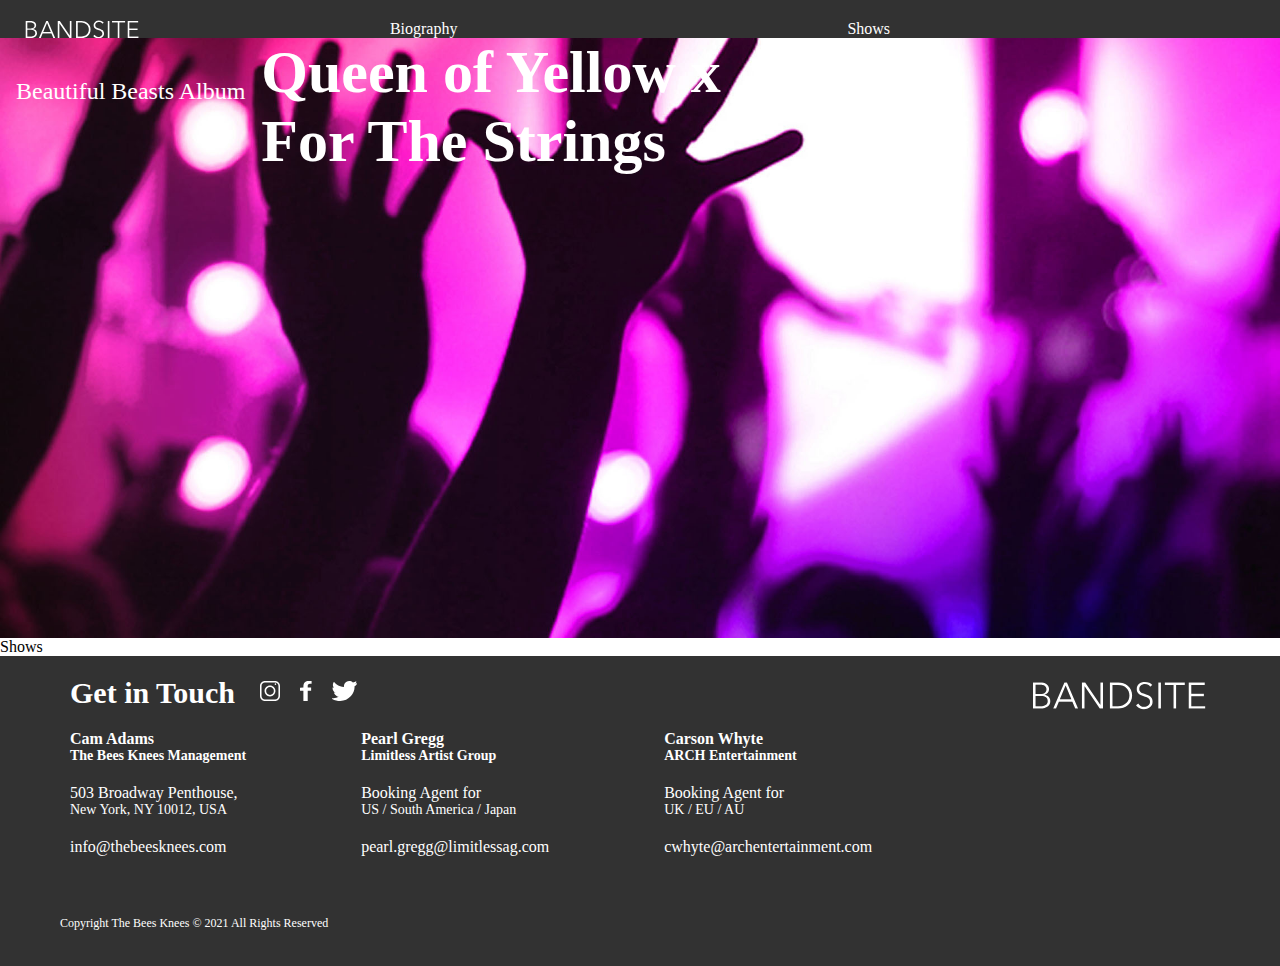
<file: shows.html>
<!DOCTYPE html>
<html lang="en">
<head>
    <meta charset="UTF-8">
    <meta name="viewport" content="width=device-width, initial-scale=1.0">
    <title>The Bees Knees - Shows</title>
    <link rel="stylesheet" href="./styles/shows.css">
</head>
<body>
    <nav class="navbar">
        <div class="navbar-logo__container"><a href="./index.html"><img class="navbar-logo" src="./assets/logo/Logo-bandsite.svg"></a></div>
        <div class="navbar-pages__cotainer">
            <ul class="navbar-pages">
                <li><a href="./index.html">Biography</a></li>
                <li><a href="./shows.html">Shows</a></li>
            </ul>
        </div>    
    </nav>

    <section class="shows">
        <div class="shows-header__image">
            <p class="shows-header__image--subText">Beautiful Beasts Album</p>
            <p class="shows-header__image--text">Queen of Yellow x For The Strings</p>
        </div>
    <div class="shows__container">
        <p class="shows__header">Shows</p>
        <div class="shows__container--item"></div>
        <div class="shows__container--item"></div>
        <div class="shows__container--item"></div>
        <div class="shows__container--item"></div>
        <div class="shows__container--item"></div>
        <div class="shows__container--item"></div>
    </div>
        
    </section>
    <section class="contact-info">
        <p class="contact-info__title">Get in Touch</p> 
        <div class="contact-info__container">
            <div class="contact-info__title-a"> <a href="https://www.instagram.com/"> <img src="./assets/icons/svg/Icon-instagram.svg"></a></div>
            <div class="contact-info__title-b"> <a href="https://www.facebook.com/"> <img src="./assets/icons/svg/Icon-facebook.svg"></a></div>
            <div class="contact-info__title-c"> <a href="https://twitter.com/"> <img src="./assets/icons/svg/Icon-twitter.svg"></a></div>
            <div class="contact-info__logo"><img src="./assets/logo/Logo-bandsite.svg"></div>
        </div>
        <div class="contact-info__contacts">
            <div class="contact-info__contact">
                <p class="contact-info__contact--mod4">Cam Adams</p>
                <p class="contact-info__contact--mod contact-info__contact--mod4">The Bees Knees Management</p>
                <p>503 Broadway Penthouse,</p>
                <p class="contact-info__contact--mod">New York, NY 10012, USA</p>
                <p class="contact-info__contact--mod2">info@thebeesknees.com</p>
            </div>
            <div class="contact-info__contact">
                <p class="contact-info__contact--mod4">Pearl Gregg</p>
                <p class="contact-info__contact--mod contact-info__contact--mod4">Limitless Artist Group</p>
                <p>Booking Agent for</p>
                <p class="contact-info__contact--mod">US / South America / Japan</p>
                <p class="contact-info__contact--mod2">pearl.gregg@limitlessag.com</p>
            </div>
            <div class="contact-info__contact">
                <p class="contact-info__contact--mod4">Carson Whyte</p>
                <p class="contact-info__contact--mod contact-info__contact--mod4">ARCH Entertainment</p>
                <p>Booking Agent for</p>
                <p class="contact-info__contact--mod">UK / EU / AU</p>
                <p class="contact-info__contact--mod3">cwhyte@archentertainment.com</p>
            </div>
        </div>
    </section> 
    <footer class="additional-info">
        <div class="additional-info__container">
        <p class="additional-info--mod">Copyright The Bees Knees © 2021 All Rights Reserved</p>
        </div>
    </footer>   
</body>
</html>
</file>
<file: styles/shows.css>
@font-face {
  font-family: "Avenir", Arial, Helvetica, sans-serif;
  src: url(/assets/fonts/AvenirNextLTPro-Regular.otf);
}
@font-face {
  font-family: "Avenir", Arial, Helvetica, sans-serif;
  src: url(/assets/fonts/AvenirNextLTPro-Bold.otf);
  font-weight: 700;
}
@font-face {
  font-family: "Avenir", Arial, Helvetica, sans-serif;
  src: url(/assets/fonts/AvenirNextLTPro-Demi.otf);
  font-weight: 600;
}
* {
  margin: 0;
  font-family: Avenir;
}

a {
  font: inherit;
  color: #FFFFFF;
  text-decoration: none;
}

.navbar {
  background-color: #323232;
  color: #FFFFFF;
}
.navbar-logo__container {
  display: flex;
  justify-content: center;
  width: 100%;
}
@media (min-width: 768px) {
  .navbar-logo__container {
    justify-content: left;
    padding-left: 25px;
    padding-top: 20px;
  }
}

.navbar-pages {
  display: flex;
  justify-content: space-evenly;
  padding-left: 0%;
}

@media (min-width: 768px) {
  .navbar-logo {
    position: absolute;
  }
}

li {
  list-style-type: none;
}

li:hover {
  text-decoration: underline;
}

.shows {
  min-width: 320px;
}
.shows-header__image {
  background: url(/assets/images/hero-shows.jpg);
  position: relative;
  background-size: cover;
  background-repeat: no-repeat;
  background-position: center;
  margin-bottom: 0px;
  height: 320px;
}
@media (min-width: 768px) {
  .shows-header__image {
    height: 450px;
  }
}
@media (min-width: 1280px) {
  .shows-header__image {
    display: flex;
    height: 37.5rem;
  }
}
.shows-header__image--text {
  padding-left: 16px;
  position: relative;
  color: #FFFFFF;
  font-weight: 600;
  font-size: 24px;
}
@media (min-width: 768px) {
  .shows-header__image--text {
    font-size: 60px;
    width: 550px;
  }
}
.shows-list {
  margin-left: 15px;
}
.shows-header__text-container {
  width: 15.625rem;
}
@media (min-width: 768px) {
  .shows-header__text-container {
    padding-left: 0.9375rem;
    width: 18.75rem;
  }
}
@media (min-width: 1280px) {
  .shows-header__text-container {
    padding-top: 6.25rem;
    padding-left: 5.625rem;
  }
}
.shows-list__headerText {
  font-size: 24px;
  font-weight: 700;
  margin-top: 30px;
  margin-bottom: 30px;
  margin-left: 15px;
}
.shows-header__image--subText {
  color: #FFFFFF;
  font-size: 14px;
  padding-top: 40px;
  padding-left: 16px;
}
@media (min-width: 768px) {
  .shows-header__image--subText {
    font-size: 24px;
  }
}
@media (min-width: 768px) {
  .shows-header__audio {
    width: 400px;
    margin-left: 15px;
  }
}
@media (min-width: 768px) and (min-width: 1280px) {
  .shows-header__audio {
    padding-left: 37.5rem;
    padding-top: 11.25rem;
    height: 18.75rem;
    width: 31.25rem;
  }
}
.shows iframe {
  width: 17.1875rem;
  height: 7.8125rem;
}
@media (min-width: 768px) {
  .shows iframe {
    width: 435px;
  }
}
@media (min-width: 1280px) {
  .shows iframe {
    height: 9.375rem;
  }
}
.shows-list__info {
  padding-left: 0.9375rem;
}
@media (min-width: 768px) {
  .shows-list__info {
    display: flex;
    justify-content: space-around;
  }
}
.shows-list__section {
  margin-bottom: 30px;
  border-bottom: #E1E1E1 1px solid;
}
.shows-lists__label {
  margin-bottom: 5px;
  color: #AFAFAF;
  font-size: 13px;
}
@media (min-width: 768px) {
  .shows-lists__label {
    display: none;
  }
}
.shows-lists__location {
  margin-bottom: 20px;
}
@media (min-width: 768px) {
  .shows-lists__location {
    margin-right: 10px;
  }
}
.shows-lists__date {
  font-weight: 700;
  margin-bottom: 10px;
}
@media (min-width: 768px) {
  .shows-lists__date {
    margin-right: 10px;
  }
}
.shows-lists__venue {
  margin-bottom: 10px;
}
@media (min-width: 768px) {
  .shows-lists__venue {
    margin-right: 10px;
    margin-bottom: 10px;
  }
}
.shows-lists__button {
  background-color: #323232;
  color: #FFFFFF;
  width: 280px;
  height: 40px;
  border-radius: 4px;
  font-size: 10px;
  font-weight: 700;
}
@media (min-width: 768px) {
  .shows-lists__button {
    margin-left: 20px;
    width: 125px;
    height: 40px;
  }
}
.shows button:hover {
  background-color: #000000;
}

.contact-info {
  background-color: #323232;
  color: #FFFFFF;
  padding-left: 20px;
}
@media (min-width: 768px) {
  .contact-info {
    display: flex;
    flex-wrap: wrap;
  }
}
.contact-info__container {
  display: flex;
  padding-bottom: 20px;
}
@media (min-width: 768px) {
  .contact-info__container {
    margin-right: 20px;
    padding-top: 25px;
  }
}
.contact-info__title {
  padding-right: 20px;
  padding-top: 20px;
  padding-bottom: 20px;
  font-weight: 600;
  font-size: 20px;
}
@media (min-width: 768px) {
  .contact-info__title {
    padding-right: 25px;
    font-size: 30px;
  }
}
@media (min-width: 1280px) {
  .contact-info__title {
    margin-left: 50px;
  }
}
.contact-info__title-a {
  padding-right: 20px;
}
.contact-info__title-c {
  padding-left: 20px;
}
@media (min-width: 768px) {
  .contact-info__contacts {
    display: flex;
    width: 100%;
  }
}
.contact-info__contact--mod {
  padding-bottom: 20px;
  font-size: 14px;
}
@media (min-width: 768px) {
  .contact-info__contact--mod {
    padding-right: 40px;
  }
}
.contact-info__contact--mod2 {
  padding-bottom: 25px;
}
@media (min-width: 768px) {
  .contact-info__contact--mod2 {
    padding-right: 40px;
  }
}
.contact-info__contact--mod3 {
  padding-bottom: 60px;
}
.contact-info__contact--mod4 {
  font-weight: 600;
}
@media (min-width: 1280px) {
  .contact-info__contact {
    padding-right: 25px;
    margin-left: 50px;
  }
}
.contact-info__logo {
  display: none;
}
@media (min-width: 768px) {
  .contact-info__logo {
    display: flex;
    padding-left: 250px;
  }
}
@media (min-width: 1280px) {
  .contact-info__logo {
    padding-left: 675px;
  }
}
@media (min-width: 768px) {
  .contact-info__logo2 {
    display: none;
  }
}

.additional-info {
  background-color: #323232;
  display: flex;
  flex-wrap: wrap;
  padding-left: 10px;
  color: #FFFFFF;
}
@media (min-width: 768px) {
  .additional-info {
    padding-bottom: 20px;
  }
}
.additional-info__image {
  padding-bottom: 15px;
}
.additional-info--mod {
  font-size: 12px;
  padding-bottom: 15px;
}
@media (min-width: 1280px) {
  .additional-info--mod {
    padding-left: 50px;
  }
}
@media (min-width: 1280px) {
  .additional-info {
    font-size: 14px;
  }
}/*# sourceMappingURL=shows.css.map */
</file>
